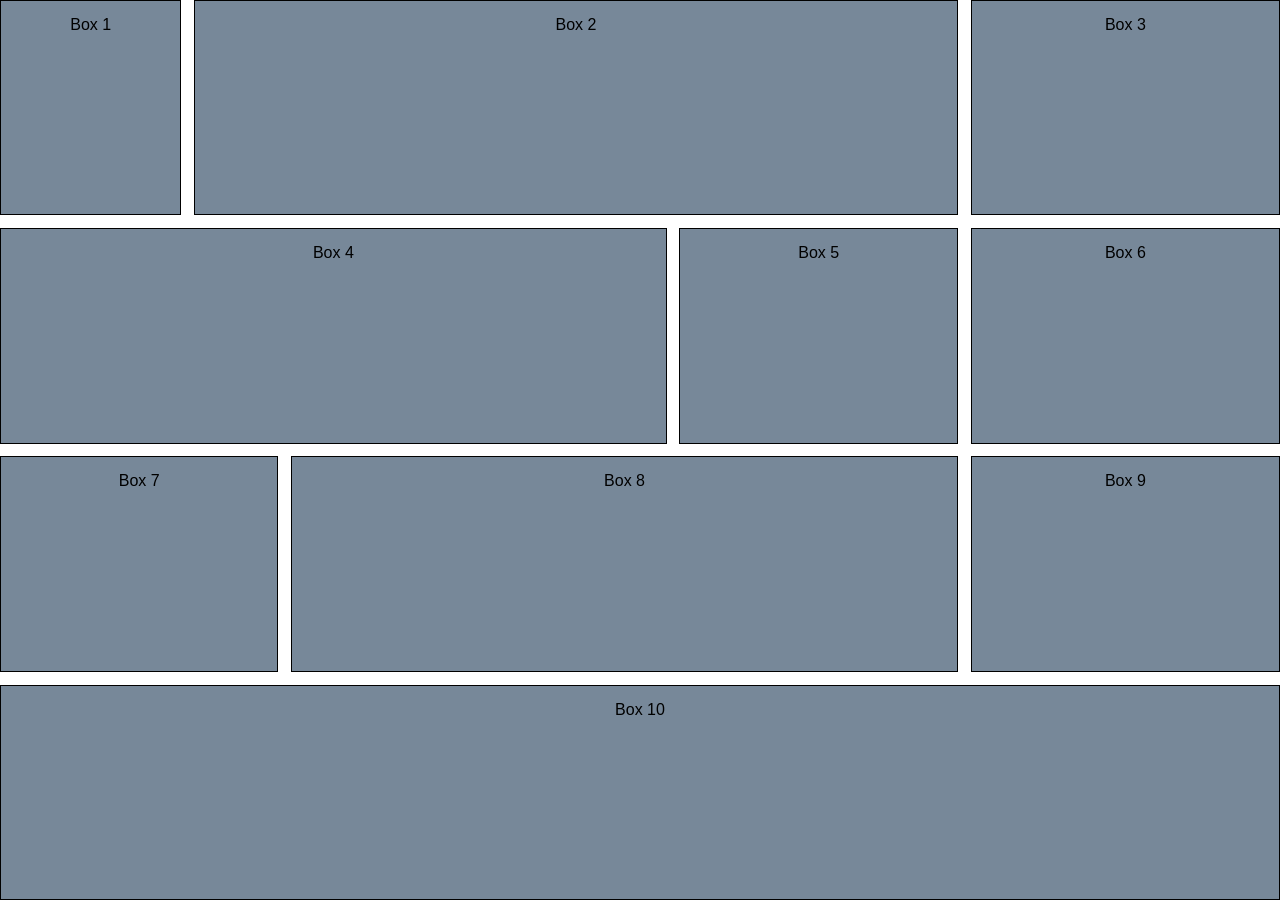
<file: new.html>
<!DOCTYPE html>
<html lang="en">
<head>
 <meta charset="UTF-8">
 <meta http-equiv="X-UA-Compatible" content="IE=edge">
 <meta name="viewport" content="width=device-width, initial-scale=1.0">
 <link rel="stylesheet" href="new.css">
 <title>GRID AKO</title>
</head>
<body>
<div id="boss"> 
  <div class="box1 dd"><p>Box 1</p></div>
  <div class="box2 dd"><p>Box 2</p></div>
  <div class="box3 dd"><p>Box 3</p></div>
  <div class="box4 dd"><p>Box 4</p></div>
  <div class="box5 dd"><p>Box 5</p></div>
  <div class="box6 dd"><p>Box 6</p></div>
  <div class="box7 dd"><p>Box 7</p></div>
  <div class="box8 dd"><p>Box 8</p></div>
  <div class="box9 dd"><p>Box 9</p></div>
  <div class="box10 dd"><p>Box 10</p></div>


</div>
</body>
</html>
</file>
<file: new.css>
html,
body,
* {
  margin: 0;
  padding: 0;
  font-family: "Oswald", sans-serif;
  box-sizing: border-box;
  width: 100%;
  height: 100%;
}

#boss {
  display: grid;
  grid-gap: 1vw;
  grid-template-columns: repeat(12, 1fr);
  grid-auto-rows: minmax(100px, auto);
  min-width: 100%;
}

.dd {
  border: 1px solid black;
  text-align: center;
}
p {
  border: none;
  padding-top: 15px;
}

.box1 {
  background-color: lightslategrey;
  grid-column: 1 / 3;
  grid-row: 1;
}
.box2 {
  background-color: lightslategrey;
  grid-column: 3 / 11;
  grid-row: 1;
}

.box3 {
  background-color: lightslategrey;
  grid-column: 11 / span 12;
  grid-row: 1;
}
.box4 {
  background-color: lightslategrey;
  grid-column: 1 / 8;
  grid-row: 2;
}
.box5 {
  background-color: lightslategrey;
  grid-column: 8 / 11;
  grid-row: 2;
}
.box6 {
  background-color: lightslategrey;
  grid-column: 11 / span 12;
  grid-row: 2;
}
.box7 {
  background-color: lightslategrey;
  grid-column: 1 / 4;
  grid-row: 3;
}

.box8 {
  background-color: lightslategrey;
  grid-column: 4 / 11;
  grid-row: 3;
}

.box9 {
  background-color: lightslategrey;
  grid-column: 11 / span 12;
  grid-row: 3;
}

.box10 {
  background-color: lightslategrey;
  grid-column: span 22;
  grid-row: 4;
}

@media screen and (max-width: 1024px) {
  #boss {
    grid-auto-rows: minmax(70px, auto);
  }

  .box1 {
    background-color: lightslategrey;
    grid-column: 1 / 5;
    grid-row: 1;
  }
  .box2 {
    background-color: lightslategrey;
    grid-column: 5 / 11;
    grid-row: 1;
  }

  .box3 {
    background-color: lightslategrey;
    grid-column: 11 / span 12;
    grid-row: 1;
  }
  .box4 {
    background-color: lightslategrey;
    grid-column: span 22;
    grid-row: 2;
  }
  .box5 {
    background-color: lightslategrey;
    grid-column: span 22;
    grid-row: 3;
  }
  .box6 {
    background-color: lightslategrey;
    grid-column: 1 / 11;
    grid-row: 4 / 6;
  }
  .box7 {
    background-color: lightslategrey;
    grid-column: 11 / span 12;
    grid-row: 4 / 6;
  }

  .box8 {
    background-color: lightslategrey;
    grid-column: 1 / span 22;
    grid-row: 6 / 9;
  }

  .box9 {
    background-color: lightslategrey;
    grid-column: 1 / span 22;
    grid-row: 9;
  }

  .box10 {
    background-color: lightslategrey;
    grid-column: 1 / span 22;
    grid-row: 10;
  }
}

@media screen and (max-width: 650px) {
  #boss {
    grid-auto-rows: minmax(60px, auto);
    grid-template-columns: max-content;
  }

  .box1 {
    background-color: lightslategrey;
    grid-column: 1 / 7;
    grid-row: 2;
  }
  .box2 {
    background-color: lightslategrey;
    grid-column: 1 / span 12;
    grid-row: 1;
  }

  .box3 {
    background-color: lightslategrey;
    grid-column: 7 / 13;
    grid-row: 2;
  }
  .box4 {
    background-color: lightslategrey;
    grid-column: 1 / span 12;
    grid-row: 3;
  }
  .box5 {
    background-color: lightslategrey;
    grid-column: span 12;
    grid-row: 4;
  }
  .box6 {
    background-color: lightslategrey;
    grid-column: span 12;
    grid-row: 5;
  }
  .box7 {
    background-color: lightslategrey;
    grid-column: 1 / span 12;
    grid-row: 6 / 8;
  }

  .box8,
  .box9 {
    display: none;
  }

  .box10 {
    background-color: lightslategrey;
    grid-column: 1 / span 12;
    grid-row: 8;
  }
}
</file>
